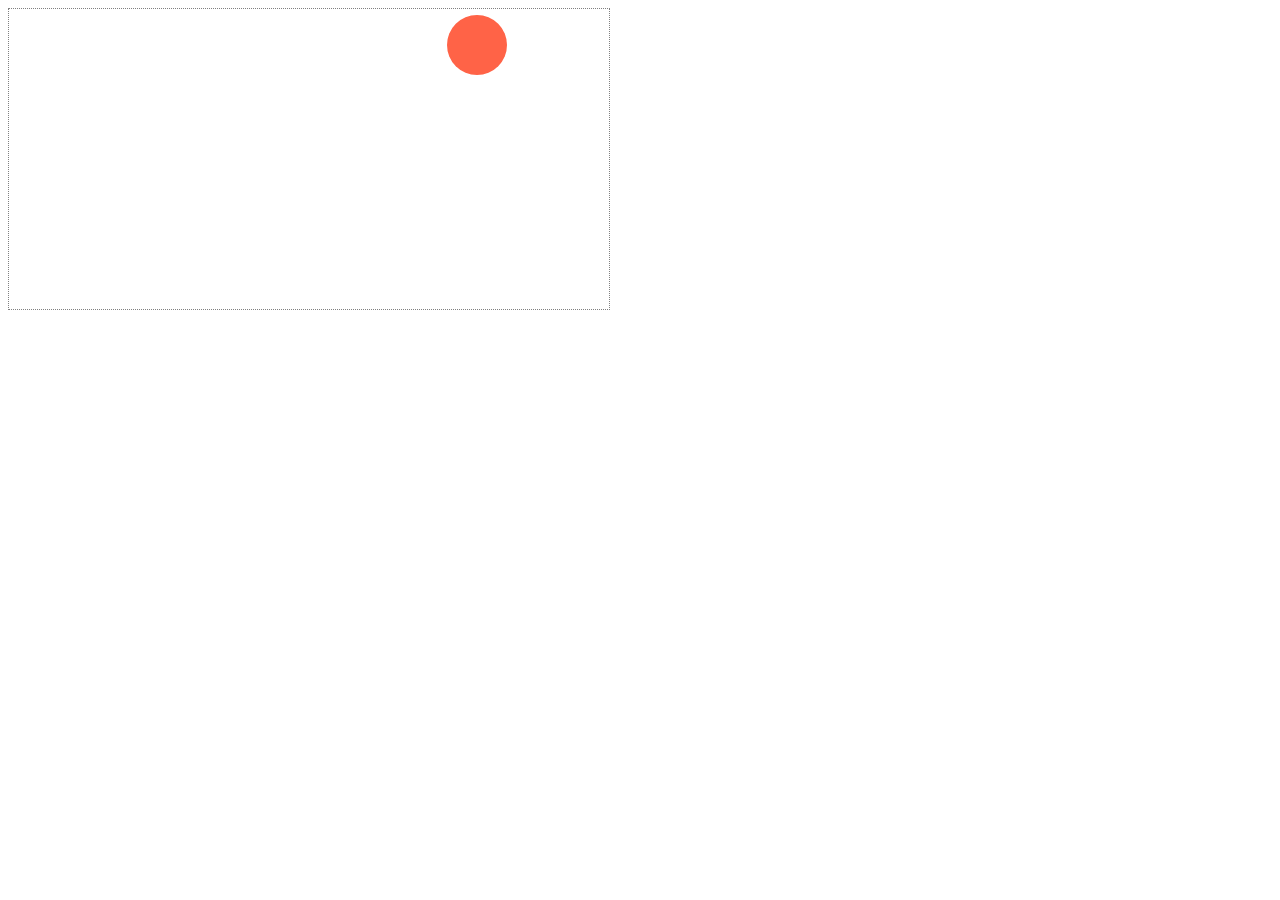
<file: bounce/index.html>
<!DOCTYPE html>
<html>
<head>
	<title>Bouncing</title>
	<link rel="stylesheet" type="text/css" href="style.css">

</head>
<body>
<canvas id="myCanvas" width="600" height="300"></canvas>
<script src="bounce.js"></script>
</body>
</html>
</file>
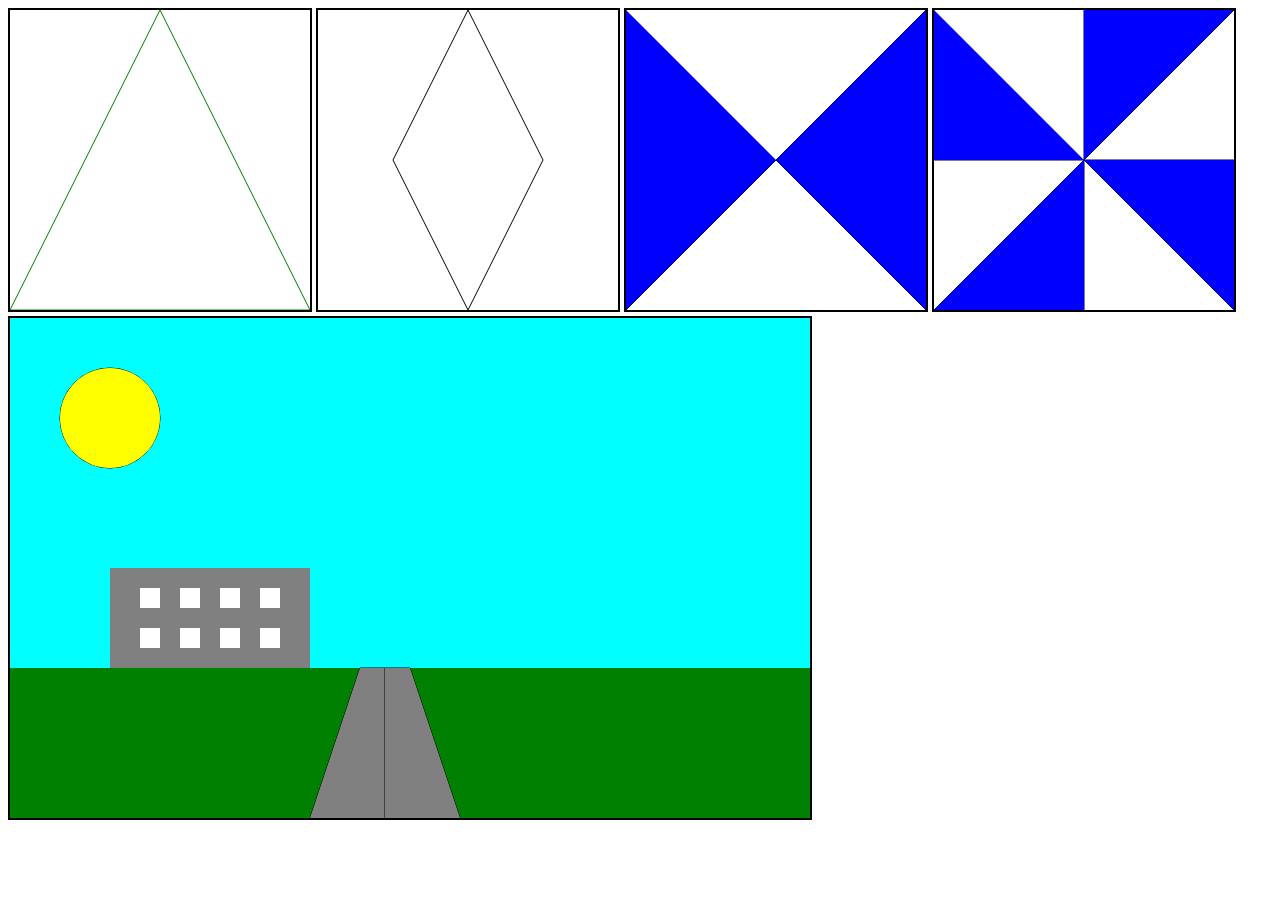
<file: CanvasShapes/index.html>
<!DOCTYPE html>
<html>
<head>
	<title>Shapes in Canvas</title>
	<link rel="stylesheet" type="text/css" href="style.css">
</head>
<body>
	<canvas id="myCanvas" width = "300" height = "300"></canvas>
	<canvas id="diamondCanvas" width = "300" height = "300"></canvas>
	<canvas id="duotriCanvas" width = "300" height = "300"></canvas>
	<canvas id="Canvas4" width = "300" height = "300"></canvas>
	<canvas id="scene" width = "800" height = "500"></canvas>

	<script type="text/javascript" src="app.js"></script>
</body>
</html>
</file>
<file: bounce/style.css>
canvas {
	border: 1px dotted grey;
}
</file>
<file: CanvasShapes/style.css>
canvas {
	border: solid black 2px;
}
</file>
